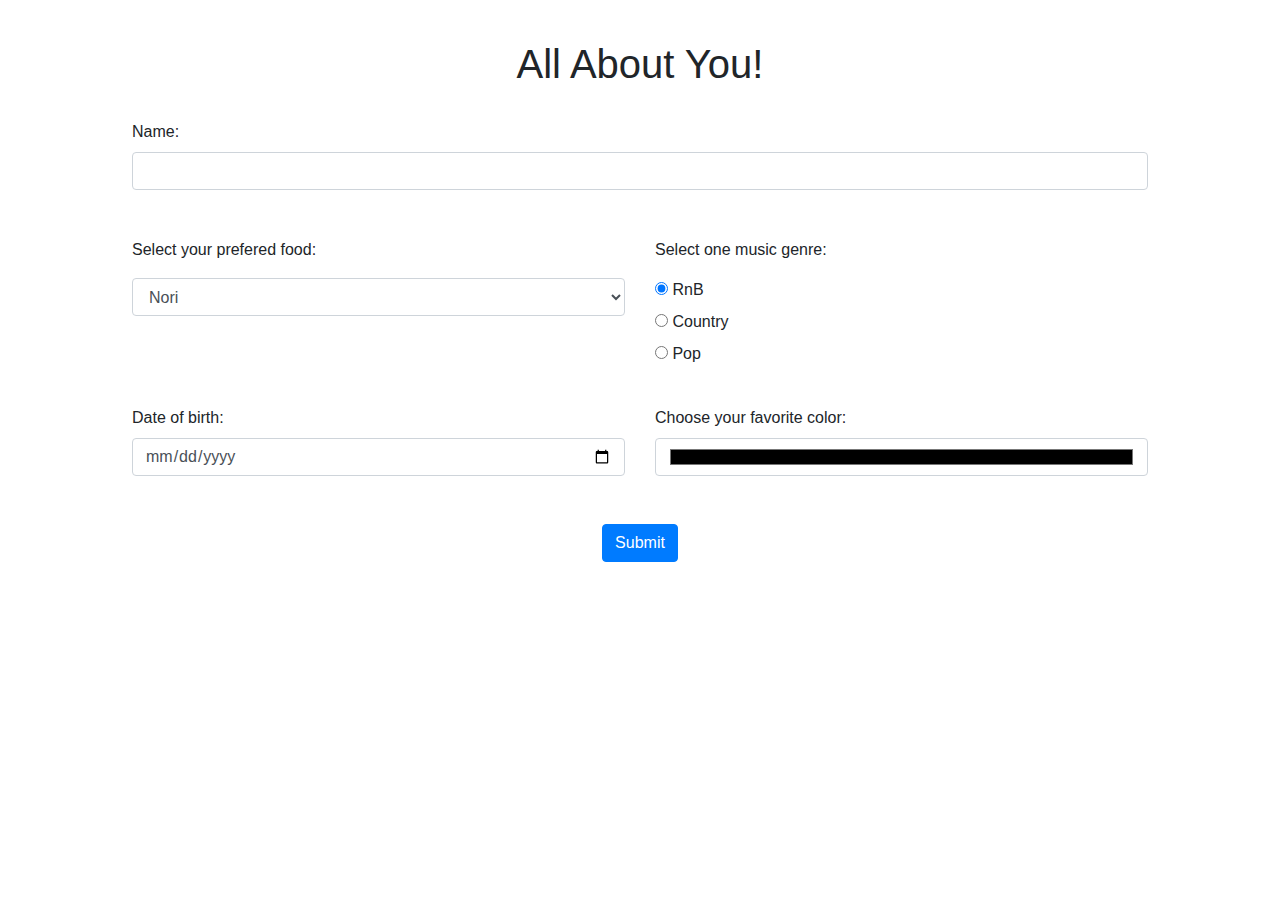
<file: index.html>
<!DOCTYPE html>
<html lang="en">
<head>
<link href="css/bootstrap.css" rel="stylesheet" type="text/css">
<link href="css/styles.css" rel="stylesheet" type="text/css">
<scripts src="js/jquery-3.6.0"></scripts>
<scripts src="js/scripts.js"></scripts>
  <title>Survey</title>
</head>
<body>
  <div class="container">
    <h1>All About You!</h1>
    <div class="row">
      <div class="col">
        <div class="form-group" id="name">
          <label for="name">Name:</label>
          <input id="name" class="form-control" type="text">
        </div>
      </div>
    </div>
    
    <div class="row">
      <div class="col">
        <p>Select your prefered food:</p>
        <div class="form-group" id="food">
          <select class="form-control" id="food">
            <option>Nori</option>
            <option>Coffee</option>
            <option>Pizza</option>
            <option>Ramen</option>
          </select>
        </div>
      </div>

      <div class="col">
        <div class="radio">
          <p>Select one music genre:</p>
          <label class="radio">
            <input type="radio" name="music" value="rnb" checked>
            RnB
          </label>
          <label class="radio">
            <input type="radio" name="music" value="country">
            Country
          </label>
          <label class="radio">
            <input type="radio" name="music" value="pop">
            Pop
          </label>
        </div>  
      </div>
    </div>

    <div class="row">
      <div class="col">
        <div class="form-group" id="dob">
          <label for="dob">Date of birth:</label>
          <input id="dob" class="form-control" type="date">
        </div>
      </div>
      <div class="col">
        <div class="form-group" id="color">
          <label for="color">Choose your favorite color:</label>
          <input id="color" class="form-control" type="color">
        </div>
      </div>
    </div>

    <form action="confirmation.html">
      <button class="btn btn-primary" type="submit">Submit</button>
    </form>
    
  </div>
</body>
</html>
</file>
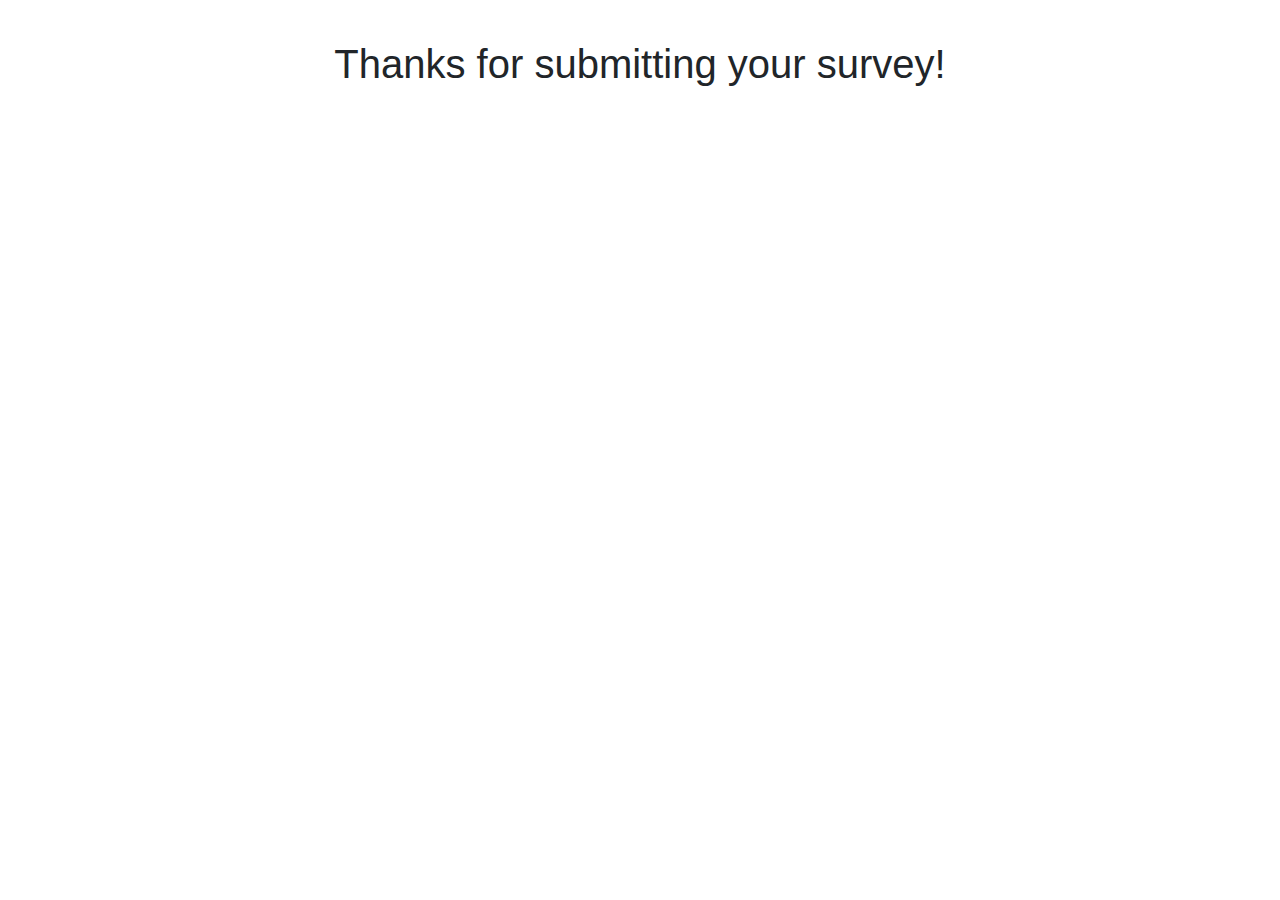
<file: confirmation.html>
<!DOCTYPE html>
<html lang="en">
<head>
<link href="css/bootstrap.css" rel="stylesheet" type="text/css">
<link href="css/styles.css" rel="stylesheet" type="text/css">
<scripts src="js/jquery-3.6.0"></scripts>
<scripts src="js/scripts.js"></scripts>
  <title>Survey</title>
</head>
<body>
  <h1>Thanks for submitting your survey!</h1>
</body>
</html>
</file>
<file: css/styles.css>
h1 {
  text-align: center;
  margin-top: 1em;
}

.row {
  margin: 2em;
}

.radio {
  display: block;
}
.btn {
  margin: auto;
  display: block;
}
</file>
